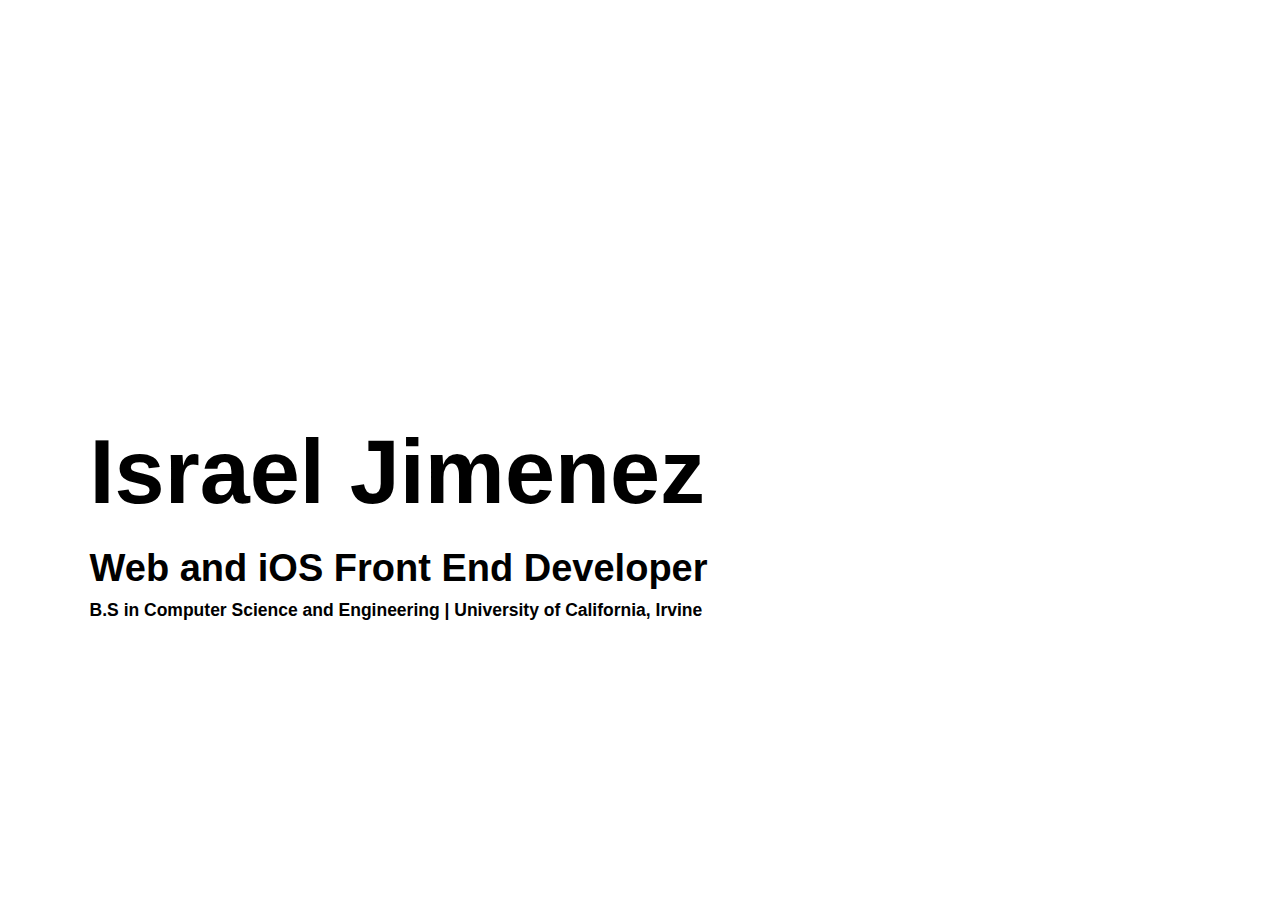
<file: index.html>
<!DOCTYPE html>
<html lang="en">
<head>
    <meta charset="UTF-8">
    <meta name="viewport" content="width=device-width, initial-scale=1.0">
    <meta http-equiv="X-UA-Compatible" content="ie=edge">
    <title>Israel Jimenez</title>

    <link rel="stylesheet" href="https://maxcdn.bootstrapcdn.com/bootstrap/4.0.0/css/bootstrap.min.css" integrity="sha384-Gn5384xqQ1aoWXA+058RXPxPg6fy4IWvTNh0E263XmFcJlSAwiGgFAW/dAiS6JXm" crossorigin="anonymous">
    <link rel="stylesheet" href="css/style.css">
    <link rel="stylesheet" href="https://israelj013.github.io/stylenav.css">

    <!-- Fonts -->
    <link href="https://fonts.googleapis.com/css?family=Libre+Baskerville|Merriweather&display=swap" rel="stylesheet">
    <link href="https://fonts.googleapis.com/css?family=Carrois+Gothic|Pathway+Gothic+One&display=swap" rel="stylesheet">
    

    <script src="https://code.jquery.com/jquery-3.3.1.min.js" integrity="sha384-tsQFqpEReu7ZLhBV2VZlAu7zcOV+rXbYlF2cqB8txI/8aZajjp4Bqd+V6D5IgvKT" crossorigin="anonymous"></script>
</head>
<body class="bg" >
  <div id="nav-placeholder"></div>
    <script>
      jQuery.get("https://israelj013.github.io/israelj013.github.io/nav.html", function(data){
          $("#nav-placeholder").replaceWith(data);
      });
      </script>

  <div class="container">
    <div class="row">
      <div class="col-8 text-left info">
        <span class="name text-center">Israel Jimenez</span>
        <br>
        <span class="job">Web and iOS Front End Developer </span>
        <br>
        <span class="border">B.S. in Computer Science and Engineering | University of California, Irvine</span>
      </div>
    </div>
  </div>
</body>


    
    <script src="https://cdnjs.cloudflare.com/ajax/libs/popper.js/1.12.9/umd/popper.min.js" integrity="sha384-ApNbgh9B+Y1QKtv3Rn7W3mgPxhU9K/ScQsAP7hUibX39j7fakFPskvXusvfa0b4Q" crossorigin="anonymous"></script>
    <script src="https://maxcdn.bootstrapcdn.com/bootstrap/4.0.0/js/bootstrap.min.js" integrity="sha384-JZR6Spejh4U02d8jOt6vLEHfe/JQGiRRSQQxSfFWpi1MquVdAyjUar5+76PVCmYl" crossorigin="anonymous"></script>
    <script src="js/main.js" charset="utf-8"></script>
</html>
</file>
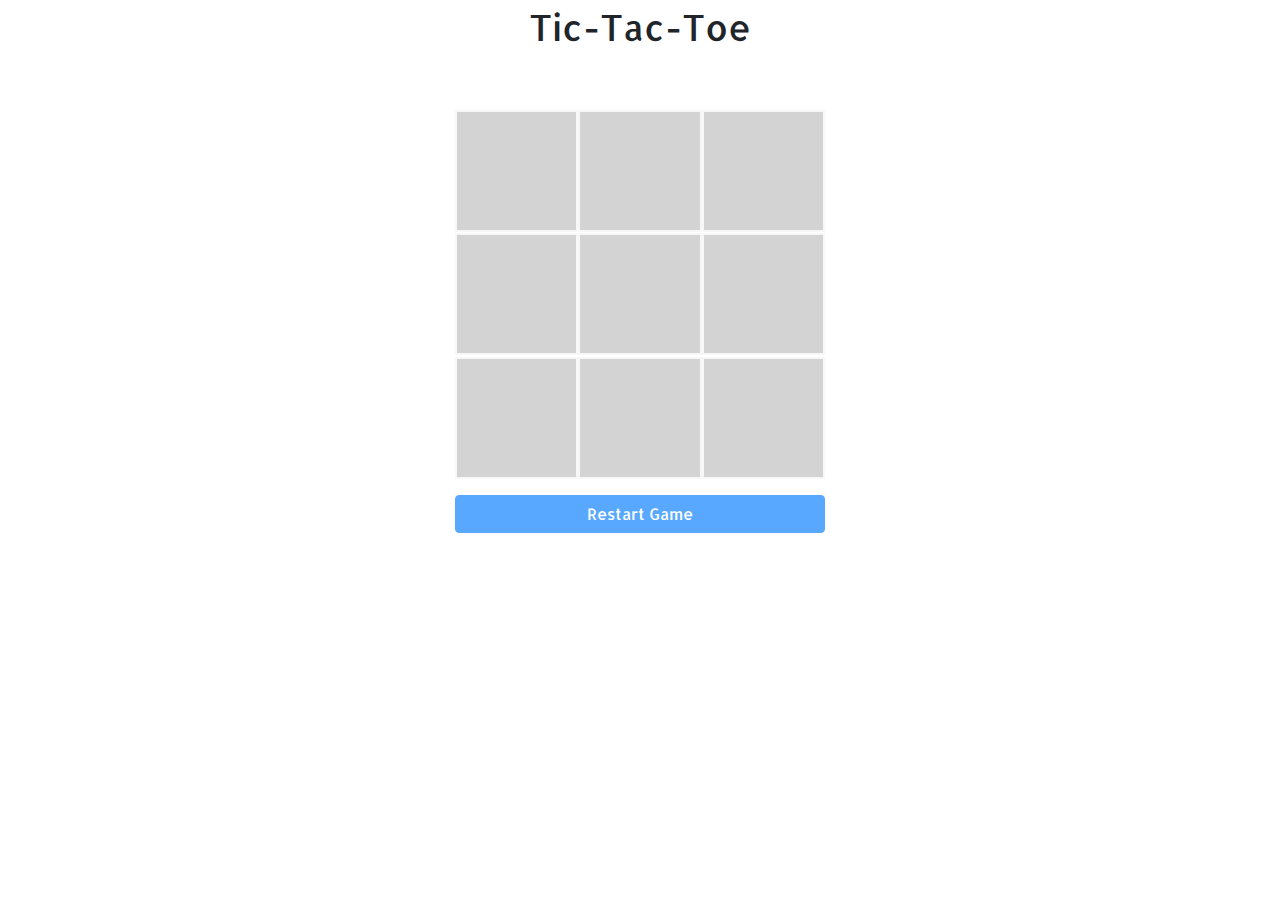
<file: tic-tac-toe/index.html>
<!DOCTYPE html>
<html lang="en" dir="ltr">
  <head>
    <meta charset="utf-8">
  <meta name="viewport" content="width=device-width, initial-scale=1, shrink-to-fit=no">

  <link rel="stylesheet" href="https://maxcdn.bootstrapcdn.com/bootstrap/4.0.0/css/bootstrap.min.css" integrity="sha384-Gn5384xqQ1aoWXA+058RXPxPg6fy4IWvTNh0E263XmFcJlSAwiGgFAW/dAiS6JXm" crossorigin="anonymous">
  <script src="https://code.jquery.com/jquery-3.3.1.min.js" integrity="sha384-tsQFqpEReu7ZLhBV2VZlAu7zcOV+rXbYlF2cqB8txI/8aZajjp4Bqd+V6D5IgvKT" crossorigin="anonymous"></script>

  <!-- Indie Flower Font -->
  <link href="https://fonts.googleapis.com/css?family=Allerta|Indie+Flower&display=swap" rel="stylesheet">

  <!-- 1. Change Title Text -->
  <title>Tic-Tac-Toe</title>

  <link rel="stylesheet" href="css/style.css">
  </head>
  <body>
    <div id="nav-placeholder"></div>
      <script>
        console.log(jQuery.get("https://israelj013.github.io/israelj013.github.io/nav.html"));
        
        jQuery.get("https://israelj013.github.io/israelj013.github.io/nav.html", function(data){
            $("#nav-placeholder").replaceWith(data);
        });
        </script>
    <div class="game_info" style="font-family: 'Allerta', sans-serif;">
        <p class="text-center" id="header">Tic-Tac-Toe</p>
        <p id="winner" class="text-center"><br></p>
    </div>
    
    <div class="container board">
      <div class="row">
        <div class="col-12">
          <div class="container board-container">
            <div class="row" id="gameboard">
            </div>
          </div>
        </div>
        <div class="col-12 text-center">
          <input style="font-family: 'Allerta', sans-serif;" id="reset-button" class="btn btn-primary btn-block" type="reset" value="Restart Game" disabled>
        </div>
      </div>
    </div>

    <script src="https://cdnjs.cloudflare.com/ajax/libs/popper.js/1.12.9/umd/popper.min.js" integrity="sha384-ApNbgh9B+Y1QKtv3Rn7W3mgPxhU9K/ScQsAP7hUibX39j7fakFPskvXusvfa0b4Q" crossorigin="anonymous"></script>
    <script src="https://maxcdn.bootstrapcdn.com/bootstrap/4.0.0/js/bootstrap.min.js" integrity="sha384-JZR6Spejh4U02d8jOt6vLEHfe/JQGiRRSQQxSfFWpi1MquVdAyjUar5+76PVCmYl" crossorigin="anonymous"></script>
    <script src="js/main.js" charset="utf-8"></script>
  </body>
</html>
</file>
<file: css/style.css>
body, html {
    height: 100%;
    font-family: 'Helvetica Neue', sans-serif;
  }

.bg {
  overflow: hidden;
  background-image: url("https://github.com/israelj013/israelj013.github.io/blob/master/images/PicsArt_09-13-06.38.03.jpg?raw=true");
  background-size: cover;
  background-repeat: no-repeat;
  background-position: 0% 42%;
}

.info {
  position: absolute;
  left: 7%;
  top: 45%;
  width: 100%;
  text-align: center;
  color: #000;
  z-index: 1;
  src: url("C:\\Users\\israeljimenez\\apps\\israelj013.github.io\\fonts\\Helvetica_Helvetica\\Helvetica\\Helvetica-Black.otf");
  font-style: normal;
  font-weight: bold;
  padding: 0px;
}

.info span.border {
  color: #000;
  font-size: 17.5px;
  border: none !important;
  border-radius: 0px;
  width: 100;
}

.info span.job {
  color: #000;
  font-size: 38px;
  border: none !important;
  border-radius: 0px;
  
}

.info span.name {
  color: #000;
  font-size: 90px;
  border: none !important;
  border-radius: 0px;
  text-decoration: unset;
}


@media (max-width:1040px){
  .info{
    top: 45%;
  }
  .info span.name{
    font-size: 70px;
  }

  .info span.job {
    font-size: 29.5px;
  }

  .info span.border{
    font-size:13.5px;
  }
}


@media (max-width: 860px) {
  .info span.name{
    font-size: 55px;
  }

  .info span.job{
    font-size: 23px;
  }

  .info span.border {
    font-size: 16px;
    letter-spacing: 2px;
    font-weight: 500;
  }
  .bg{
    background-position: 80% 42%;
  }
}

@media (max-width: 564px){
  .info{
    width: 300px;
    top: 55%;
  }
  .info span.name{
    font-size: 40px;
  }

  .info span.job{
    font-size: 16.7px;
  }
  .info span.border{
    font-size: 13px;
    letter-spacing: .7px;
  }
}
@media (max-width:410px){
  .info span.name{
    font-size: 34px;
  }
  .info span.job{
    font-size: 14.2px;
  }
  .info span.border{
    font-size: 12.5px;
  }
}
</file>
<file: tic-tac-toe/css/style.css>
.board-container {
  height: 370px;
  width: 370px;
}

.board-container .row {
  height: 100%;
}

.board-square {
  border: 2px solid #F7F7F7;
  height: 33%;
  width: 33%;
  padding: 0;
  overflow: hidden;
}

.face-container {
  background-color: lightgray;
  height: 300%;
  width: 100%;
  position: absolute;
  top: 0;
}

.x, .o, .facedown {
  height: 33%;
  width: 100%;
}


.x, .o  {
  display: table
}

.x p {
  display: table-cell;
  vertical-align: middle;
  font-size: 84px;
  color: red;
}

.o p {
  display: table-cell;
  vertical-align: middle;
  font-size: 84px;
  color: blue;
}

.flipped-x .face-container {
  top: -100%;
}

.flipped-o .face-container {
  top: -200%;
}

#header {
  font-size: 36px;
}

#reset-button {
  width: 370px;
  margin: 15px auto 0;
}

#container {
  position: relative;
}
#container canvas, #myCanvas {
  position: absolute;
}
</file>
